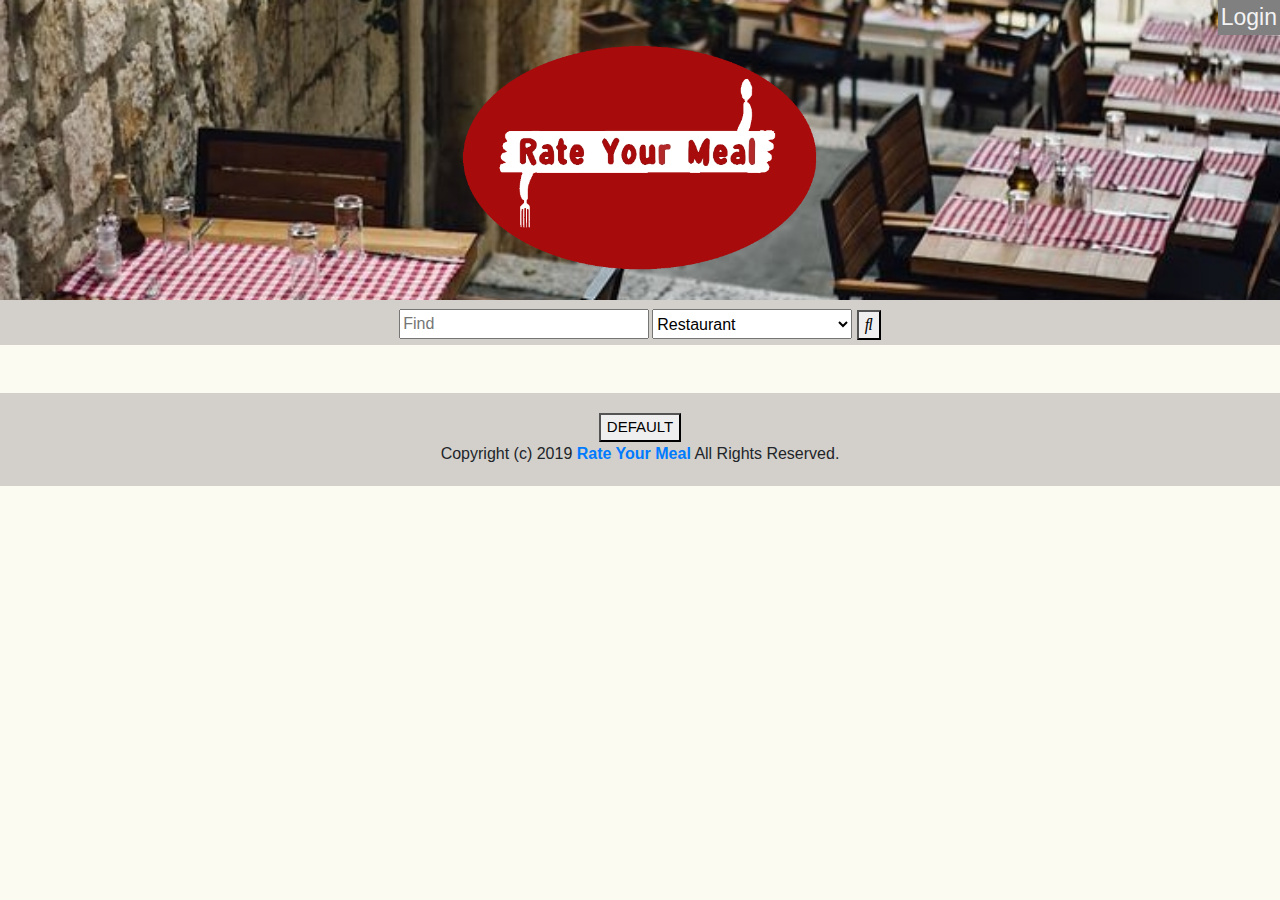
<file: index.html>
<!DOCTYPE html>
<html lang="en" dir="ltr">
  <head>
    <meta charset="utf-8">
    <title></title>
    <link rel="stylesheet" href="https://maxcdn.bootstrapcdn.com/bootstrap/4.0.0/css/bootstrap.min.css" integrity="sha384-Gn5384xqQ1aoWXA+058RXPxPg6fy4IWvTNh0E263XmFcJlSAwiGgFAW/dAiS6JXm" crossorigin="anonymous">
    <link rel="stylesheet" href="https://use.fontawesome.com/releases/v5.3.1/css/all.css" integrity="sha384-mzrmE5qonljUremFsqc01SB46JvROS7bZs3IO2EmfFsd15uHvIt+Y8vEf7N7fWAU" crossorigin="anonymous">
    <link href="https://maxcdn.bootstrapcdn.com/font-awesome/4.7.0/css/font-awesome.min.css" rel="stylesheet" />
    <script src="https://ajax.googleapis.com/ajax/libs/jquery/3.4.0/jquery.min.js"></script>
    <link rel="stylesheet" href="index_styles.css">
  </head>
  <body>
    <header>
        <div id=loginNav>
        <a href="adminLogin.html" id='login'>Login</a>
        </div>
        <div id=logoDiv>
          <a href="index.html"><img id=logoImage src="images/rateyourmeallogo.png" height=250px></a>
        </div>
    </header>
    <div id=searchDiv>
      <div id=searchBox>
        <input style="height:30px;width:250px" type="text" placeholder="Find" name="search2">
        </div>
      <div id=selectBox>
        <select id=selectText>
          <option>Restaurant</option>
          <option>Neighborhoods</option>
          <option>Cuisine</option>
        </select>
        <button type="submit"><i class="fas fa-search"></i></button>
      </div>
    </div>
    <br><br>
    <div class="container-fluid">
      <div id = restaurantsContainer class="d-flex flex-row flex-wrap justify-content-around">

        </div>
      </div>
      <footer id=footer>
        <button style="font-size:15px" onclick="setDefault()">DEFAULT</button><br>
        Copyright (c) 2019 <a href="/"><strong>Rate Your Meal</strong></a> All Rights Reserved.
      </footer>
      <script  src="index_script.js"></script>
      <script  src="starRating.js" defer></script>
  </body>
</html>
</file>
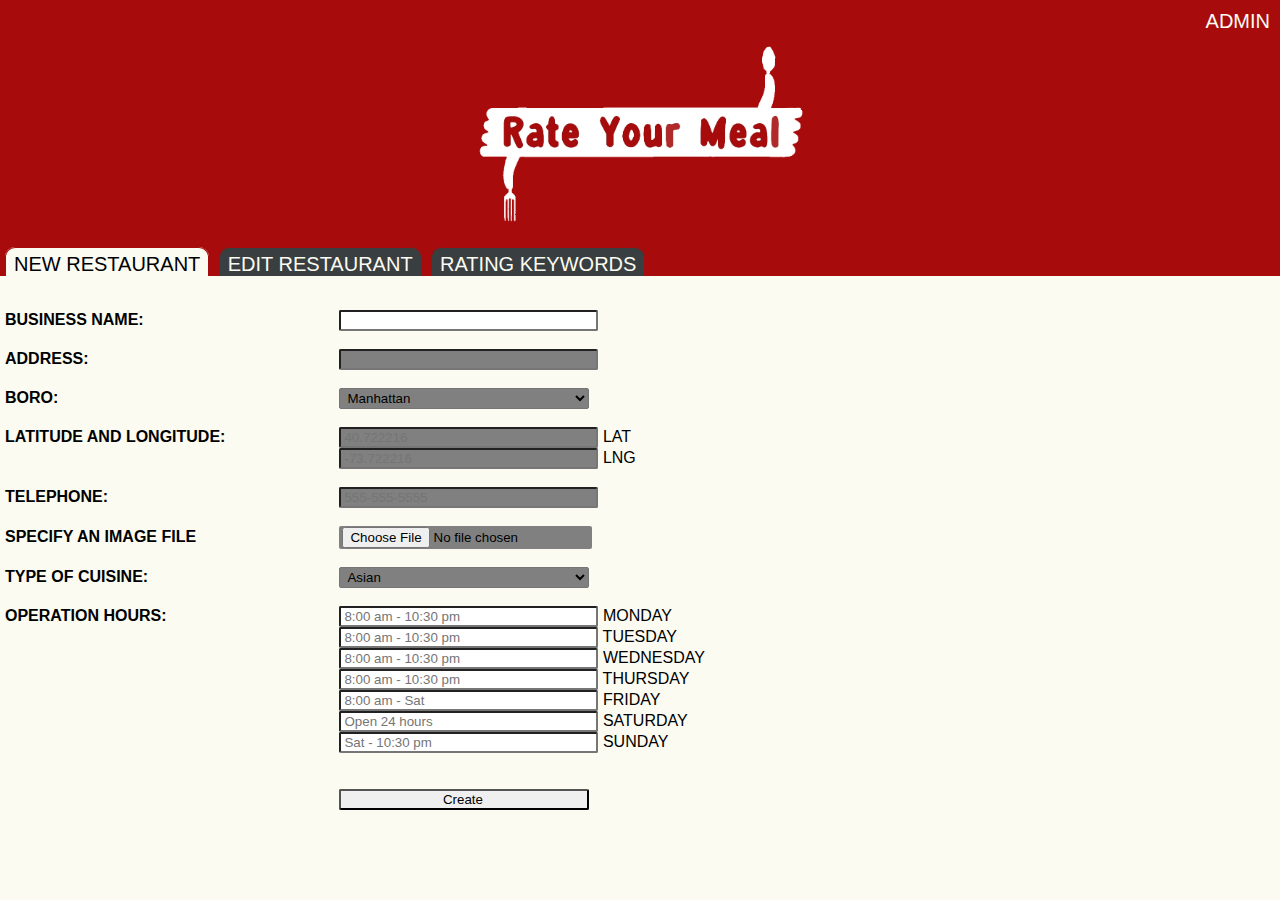
<file: addRestaurant.html>
<!DOCTYPE html>
<html>

<head>
  <link rel="stylesheet" src="//normalize-css.googlecode.com/svn/trunk/normalize.css" />
  <link rel="stylesheet" type="text/css" href="adminStyles.css">
  <!-- <link rel="stylesheet" href="https://unpkg.com/leaflet@1.3.1/dist/leaflet.css" integrity="sha512-Rksm5RenBEKSKFjgI3a41vrjkw4EVPlJ3+OiI65vTjIdo9brlAacEuKOiQ5OFh7cOI1bkDwLqdLw3Zg0cRJAAQ==" crossorigin=""/> -->
  <script src="https://ajax.googleapis.com/ajax/libs/jquery/3.4.0/jquery.min.js"></script>

  <title>Admin Page</title>
</head>

<body>
  <header id="header">
    <h1>Admin</h1>
        <div id=logoDiv>
          <a href="index.html"><img id=logoImage src="images/rateyourmeallogobox.png" height=200px></a>
        </div>
      <ul>
        <a href="addRestaurant.html"><li style="background-color: #FBFBF2; color:black">New Restaurant</li></a>
        <a href="editRestaurant.html"><li>Edit Restaurant</li></a>
        <a href="admin3.html"><li>Rating Keywords</li></a>
      </ul>
  </header>

  <br><section>
    <form id="addResForm">
    <label for='name'>Business Name:</label>
      <input type ='text' name='name' id ='name'><br><br>
    <label>Address:</label>
      <input type ='text' size='30' name='address' readonly style="background-color:grey;"><br><br>
    <label>Boro:</label>
      <select name='boro' id="boro" readonly style="background-color:grey;">
        <!-- <option name='boro' value="" disabled selected>Select your option</option> -->
        <option name='boro' value ='Manhattan'>Manhattan</br>
        <option name='boro' value ='Brooklyn'>Brooklyn</br>
        <option name='boro' value ='Queens'>Queens</br>
        <option name='boro' value ='Bronx'>Bronx</br>
        <option name='boro' value ='Staten Island'>Staten Island</br>
      </select><br><br>
    <label>Latitude and Longitude:</label>
        <input type ='number'  name='lat' step="any" placeholder = 40.722216 readonly style="background-color:grey;"> Lat</br>
        <label></label> <!--hidden label-->
        <input type ='number'  name='lng' step="any" placeholder = -73.722216 readonly style="background-color:grey;"> Lng</br><br>
    <label>Telephone:</label>
      <input type ='text' size='30' name='telephone' placeholder='555-555-5555' readonly style="background-color:grey;"><br><br>
    <label>Specify an Image File</label>
    <input type='file' name='image'  id='file' readonly style="background-color:grey;"><br><br>
    <label>Type of Cuisine:</label>
    <select name='cuisine' id='cruisine' readonly style="background-color:grey;">
      <!-- <option name='cuisine' value="" disabled selected>Select your option</option> -->
      <option name='cuisine' value ='Asian'>Asian</br>
      <option name='cuisine' value ='Mexican'>Mexican</br>
      <option name='cuisine' value ='American'>American</br>
      <option name='cuisine' value ='Pizza'>Pizza</br>
    </select><br><br>
    <label>Operation Hours:</label>
      <input type ='text'  name='mon' id='mon' placeholder ='8:00 am - 10:30 pm'> Monday</br>
      <label></label> <!--hidden label-->
      <input type ='text'  name='tue' id='tue' placeholder ='8:00 am - 10:30 pm'> Tuesday</br>
      <label></label> <!--hidden label-->
      <input type ='text' name='wed' id='wed' placeholder ='8:00 am - 10:30 pm'> Wednesday</br>
      <label></label> <!--hidden label-->
      <input type ='text'  name='thu' id='thu' placeholder ='8:00 am - 10:30 pm'> Thursday</br>
      <label></label> <!--hidden label-->
      <input type ='text'  name='fri' id='fri' placeholder ='8:00 am - Sat'> Friday</br>
      <label></label> <!--hidden label-->
      <input type ='text' name='sat' id='sat' placeholder ='Open 24 hours'> Saturday</br>
      <label></label> <!--hidden label-->
      <input type ='text'  name='sun' id='sun' placeholder ='Sat - 10:30 pm'> Sunday</br>

    </br><br>
    <label></label> <!--hidden label-->
    <input type='button' value='Create' onclick="addRestaurant()">
</form>
</section>

  <br><br>
  <!-- <footer id="footer">
    Copyright (c) 2019 <a href="/"><strong>Restaurant Reviews</strong></a> All Rights Reserved.
  </footer> -->

<script src ="addRestaurant.js">

</script>
</body>

</html>
</file>
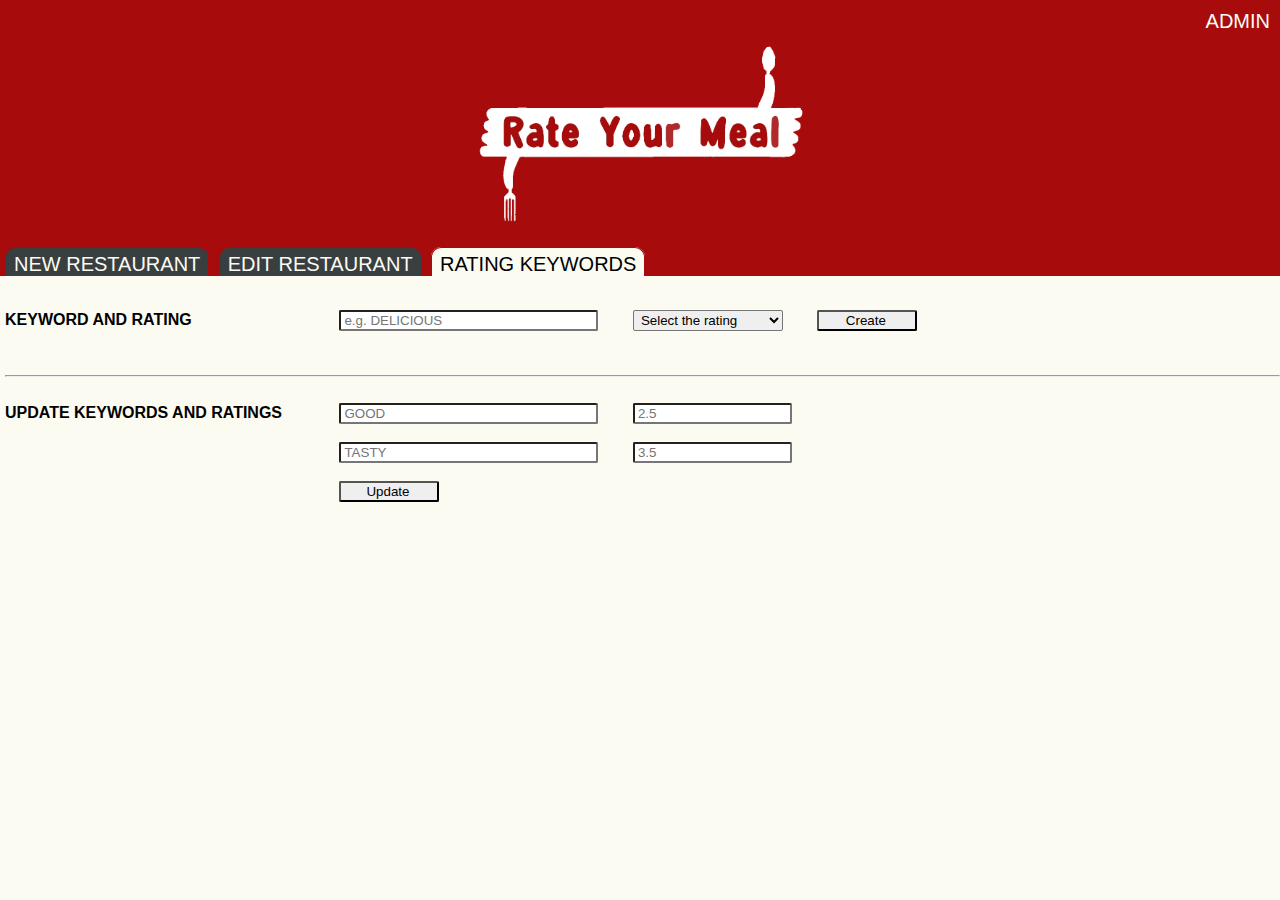
<file: admin3.html>
<!DOCTYPE html>
<html>

<head>
  <link rel="stylesheet" src="//normalize-css.googlecode.com/svn/trunk/normalize.css" />
  <link rel="stylesheet" type="text/css" href="adminStyles.css">


  <title>Admin Page</title>
</head>

<body>
  <header id="header">
    <h1>Admin</h1>
        <div id=logoDiv>
          <a href="index.html"><img id=logoImage src="images/rateyourmeallogobox.png" height=200px></a>
        </div>
      <ul>
        <a href="addRestaurant.html"><li>New Restaurant</li></a>
        <a href="editRestaurant.html"><li>Edit Restaurant</li></a>
        <a href="admin3.html"><li style="background-color: #FBFBF2; color:black">Rating Keywords</li></a>
      </ul>
  </header>

  <br><section>
    <label>Keyword And Rating</label>
    <input type ='text' name='keyword' placeholder="e.g. DELICIOUS">
    <select style="width:150px">
      <option value="" disabled selected>Select the rating</option>
      <option name='rating' value ='rating'>1.0</br>
      <option name='rating' value ='rating'>1.5</br>
      <option name='rating' value ='rating'>2.0</br>
      <option name='rating' value ='rating'>2.5</br>
      <option name='rating' value ='rating'>3.0</br>
      <option name='rating' value ='rating'>3.5</br>
      <option name='rating' value ='rating'>4.0</br>
      <option name='rating' value ='rating'>4.5</br>
      <option name='rating' value ='rating'>5.0</br>
    </select>
    <input style="width:100px" type='submit' value='Create'><br><br><br>
    <hr>
    <br>
    <label>Update Keywords and Ratings</label> <!--hidden label-->
    <input type ='text' name='keyword' placeholder="GOOD"> <input style="width:150px" type ='text' name='keyword' placeholder="2.5"><br><br>
    <label></label> <!--hidden label-->
    <input type ='text' name='keyword' placeholder="TASTY"> <input style="width:150px" type ='text' name='keyword' placeholder="3.5"><br><br>
    <label></label> <!--hidden label-->
    <input style="width:100px" type='submit' value='Update'>

</section>

  <br><br>
  <!-- <footer id="footer">
    Copyright (c) 2019 <a href="/"><strong>Restaurant Reviews</strong></a> All Rights Reserved.
  </footer> -->

</body>

</html>
</file>
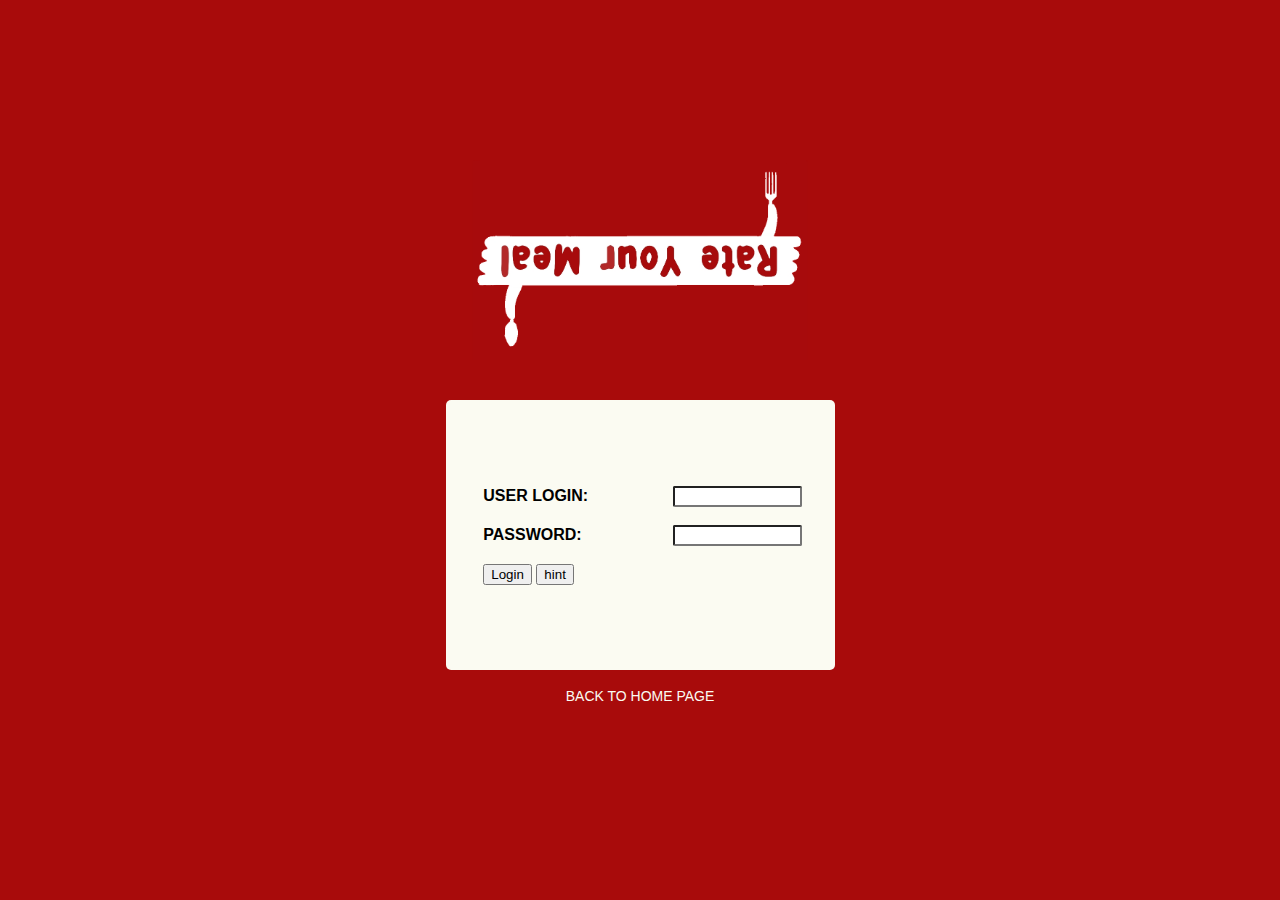
<file: adminLogin.html>
<!DOCTYPE html>
<html>

<head>
  <link rel="stylesheet" type="text/css" href="adminStyles.css">

  <title>Admin Page</title>
</head>

<body id='loginBody'>

  <div id=logoDiv>
    <a href="index.html"><img id=logoImage src="images/rateyourmeallogobox.png" height=200px style="transform:rotate(180deg)"></a>
  </div>
<br><br><section id='loginSection'>
    <form>
    <label class='loginLabel'>User Login:</label>
      <input class='loginInput' type ='text' name='User_Login' id='user'><br><br>
    <label class='loginLabel'>Password:</label>
      <input class='loginInput' type ='text' name='Password' id='pass'><br><br>

    <button type="button" onClick="checkLogin()">Login</button>
    <button type="button" onClick="hint()">hint</button>
</form>
</section>
<br>
<a id=return href="index.html">Back to home page</a>
  <br><br>
  <!-- <footer id="footer">
    Copyright (c) 2019 <a href="/"><strong>Restaurant Reviews</strong></a> All Rights Reserved.
  </footer> -->
<script src='adminLogin.js'></script>
</body>

</html>
</file>
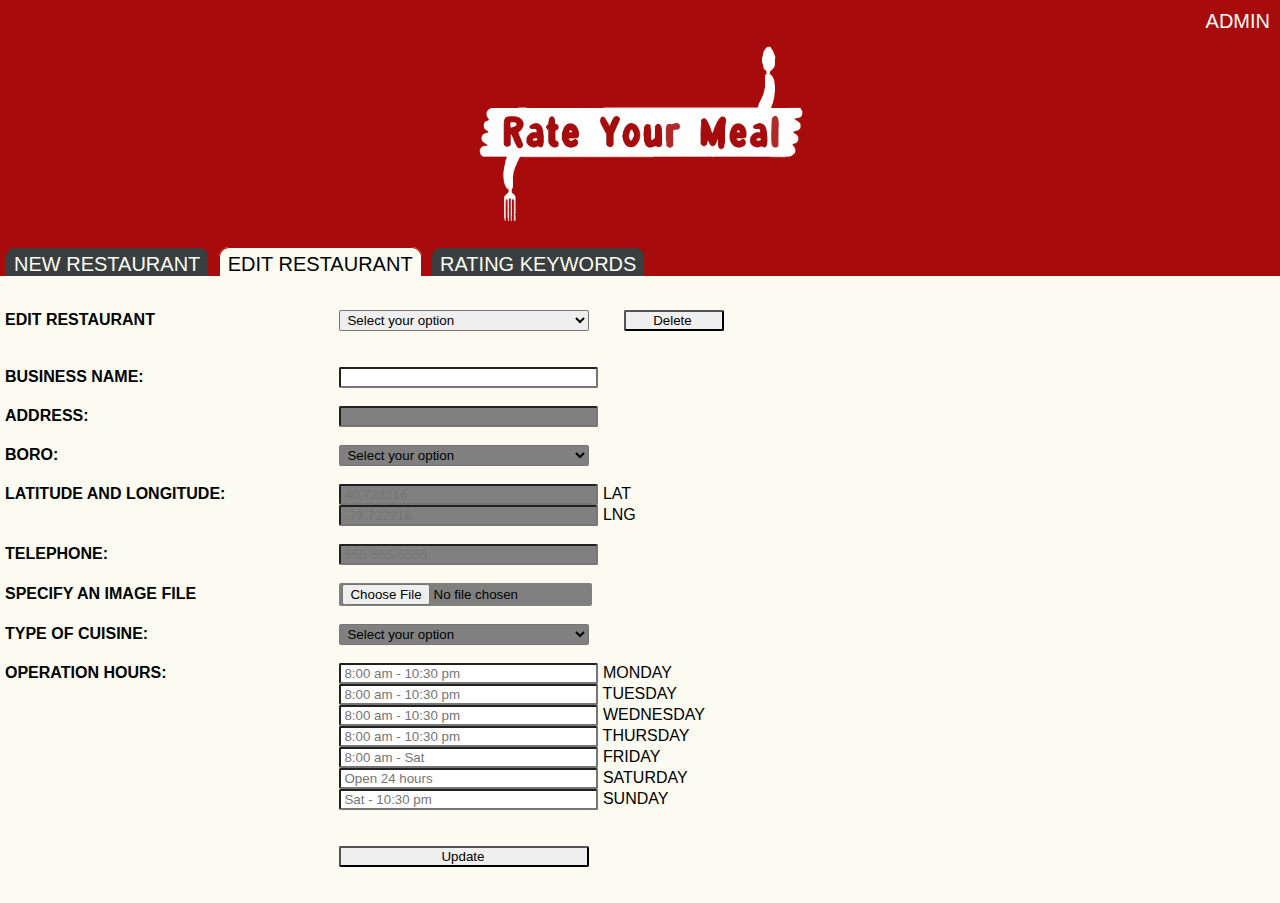
<file: editRestaurant.html>
<!DOCTYPE html>
<html>

<head>
  <link rel="stylesheet" src="//normalize-css.googlecode.com/svn/trunk/normalize.css" />
  <link rel="stylesheet" type="text/css" href="adminStyles.css">
  <script src="https://ajax.googleapis.com/ajax/libs/jquery/3.4.0/jquery.min.js"></script>
  <title>Admin Page</title>
</head>

<body>
  <header id="header">
    <h1>Admin</h1>
        <div id=logoDiv>
          <a href="index.html"><img id=logoImage src="images/rateyourmeallogobox.png" height=200px></a>
        </div>
      <ul>
        <a href="addRestaurant.html"><li >New Restaurant</li></a>
        <a href="editRestaurant.html"><li style="background-color: #FBFBF2; color:black">Edit Restaurant</li></a>
        <a href="admin3.html"><li>Rating Keywords</li></a>
      </ul>
  </header>

  <br><section>

<form id='deleteResForm'>
<label>Edit restaurant</label>
<select onchange="editRes()"  id='deleteRes'>
  <option value="" disabled selected>Select your option</option>
  <!-- <option name='editRestaruant' value ='Asian'>Restaurant1</br>
  <option name='editRestaruant' value ='Mexican'>Restaurant2</br>
  <option name='editRestaruant' value ='American'>Restaurant3</br>
  <option name='editRestaruant' value ='Pizza'>Restaurant4</br> -->
</select>
  <input style="width:100px" type='button' value='Delete' onclick='deleteRest()'><br><br><br>
</form>

    <form>
    <label>Business Name:</label>
      <input type ='text' name='restaurant_name' id='restaurant_name'><br><br>
    <label>Address:</label>
      <input type ='text' size='30' name='address' readonly style="background-color:grey;"><br><br>
    <label>Boro:</label>
      <select name='boro' readonly style="background-color:grey;">
        <option value="" disabled selected>Select your option</option>
        <option name='boro' value ='Manhattan'>Manhattan</br>
        <option name='boro' value ='Brooklyn'>Brooklyn</br>
        <option name='boro' value ='Queens'>Queens</br>
        <option name='boro' value ='Bronx'>Bronx</br>
        <option name='boro' value ='Staten Island'>Staten Island</br>
      </select><br><br>
    <label>Latitude and Longitude:</label>
        <input type ='number'  name='lat' step="any" placeholder = 40.722216 readonly style="background-color:grey;" > Lat</br>
        <label></label> <!--hidden label-->
        <input type ='number'  name='lng' step="any" placeholder = -73.722216 readonly style="background-color:grey;"> Lng</br><br>
    <label>Telephone:</label>
      <input type ='text' size='30' name='telephone' placeholder='555-555-5555' readonly style="background-color:grey;"><br><br>

    <label>Specify an Image File</label>
    <input type='file' name='image'  id='file' readonly style="background-color:grey;"><br><br>
    <label>Type of Cuisine:</label>
    <select name='cuisine' readonly style="background-color:grey;">
      <option value="" disabled selected>Select your option</option>
      <option name='cuisine' value ='Asian'>Asian</br>
      <option name='cuisine' value ='Mexican'>Mexican</br>
      <option name='cuisine' value ='American'>American</br>
      <option name='cuisine' value ='Pizza'>Pizza</br>
    </select><br><br>
    <label>Operation Hours:</label>
      <input type ='text'  name='mon' placeholder ='8:00 am - 10:30 pm' id='mon'> Monday</br>
      <label></label> <!--hidden label-->
      <input type ='text'  name='tue' placeholder ='8:00 am - 10:30 pm' id='tue'> Tuesday</br>
      <label></label> <!--hidden label-->
      <input type ='text' name='wed' placeholder ='8:00 am - 10:30 pm' id='wed'> Wednesday</br>
      <label></label> <!--hidden label-->
      <input type ='text'  name='thu' placeholder ='8:00 am - 10:30 pm' id='thu'> Thursday</br>
      <label></label> <!--hidden label-->
      <input type ='text'  name='fri' placeholder ='8:00 am - Sat' id='fri'> Friday</br>
      <label></label> <!--hidden label-->
      <input type ='text' name='sat' placeholder ='Open 24 hours' id='sat'> Saturday</br>
      <label></label> <!--hidden label-->
      <input type ='text'  name='sun' placeholder ='Sat - 10:30 pm' id='sun'> Sunday</br>

    </br><br>
    <label></label> <!--hidden label-->
    <input type='button' value='Update' onclick="updateRes()">
</form>
</section>

  <br><br>
  <!-- <footer id="footer">
    Copyright (c) 2019 <a href="/"><strong>Restaurant Reviews</strong></a> All Rights Reserved.
  </footer> -->
<script type="text/javascript" src="editRestaurant.js">

</script>
</body>

</html>
</file>
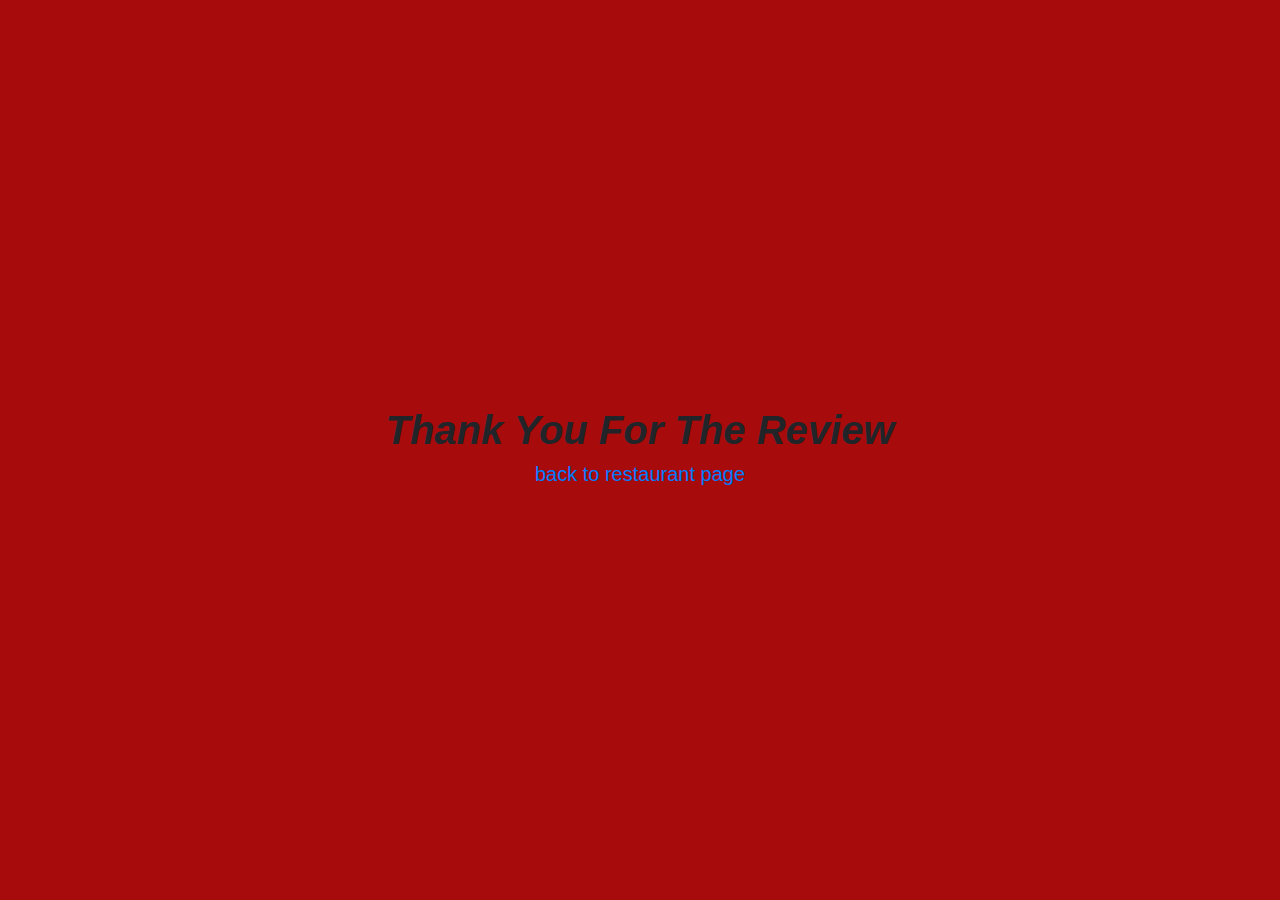
<file: thankyouRev.html>
<!DOCTYPE html>
<html lang="en" dir="ltr">
  <head>
    <meta charset="utf-8">
    <title></title>
    <link rel="stylesheet" href="https://maxcdn.bootstrapcdn.com/bootstrap/4.0.0/css/bootstrap.min.css" integrity="sha384-Gn5384xqQ1aoWXA+058RXPxPg6fy4IWvTNh0E263XmFcJlSAwiGgFAW/dAiS6JXm" crossorigin="anonymous">

    <style>
      body {
      background-color: #A80B0B;
      height:100vh;

      }
      h1 {
        font-style: italic;
        font-weight: bold;
      }
    </style>

  </head>
  <body>
    <div class="container-fluid">
      <div class="d-flex flex-row justify-content-center align-items-center" style="height:100vh">
        <div class="p-2" style = "text-align:center;">
        <h1>Thank You For The Review</h1>
        <a id='backResLink'><h5>back to restaurant page</h5></a>
        </div>
    </div>
    </div>

<script type="text/javascript">
  var backRes = document.getElementById('backResLink');
  var urlParams = new URLSearchParams(window.location.search);
  var id = urlParams.get("id");
  backRes.setAttribute("href", `restaurant.html?id=${id}`);
  console.log("testing" + backRes);

  //did not use this method to get query
  //convert url to object to locate the id from index.html
  function getJsonFromUrl(url) {
    if(!url) url = location.search;
    var query = url.substr(1);
    var result = {};
    query.split("&").forEach(function(part) {
      var item = part.split("=");
      result[item[0]] = decodeURIComponent(item[1]);
    });
    console.log(result);
    return result;
}

</script>

  </body>
</html>
</file>
<file: index_styles.css>
body{
  background-color: #FBFBF2;
}
header{
  background:url(images/restaurant_headerU.jpg) no-repeat center;
    background-size:cover;
    height:300px;
}
#loginNav{
  display:flex;
  justify-content: flex-end;
  /* float:right; */
}
#login{
  font-size:23px;
  color: #f3f3f3;
  /* font-weight: bold; */
  /* text-shadow: 2px 2px grey; */
  background-color: grey;
  padding: 0px 3px;
}

a#login {}

a#login {}
#logoDiv{
  display:flex;
  justify-content:center;
}
#searchDiv{
  background-color:#D3D0CB;
  height: 45px;
  display:flex;
  justify-content:center;
}
#searchBox{
  /* height: 35px; */
  padding-top: 9px;
  padding-right: 3px;
}
#selectText{
  height: 30px;
  width:200px;
}
#selectBox{
  padding-top:9px;
}
.restaurantBox{
  border: 1px solid #D3D0CB;
  width: 260px;
  height: 310px;
  display:inline-block;
  background-color: #fbfbf2;
  border-radius: 5px;
  margin-bottom:15px;
}
.restaurantImg{
  width:100%;
}
.restaurantBox .restaurantName{
  font-size: 18px;color: #393E41;
}
.restaurantBox.restaurantRating{
font-size:30px;
}
#star{
  color: red;
}
.detailButton{
  width: 110px;
  color: white;
  background-color: #393E41;
  border-radius: 5px;
  border: 1px solid #393e41;
  cursor:pointer;
}
.detailButton:hover{
  opacity:.8;
}
.writeButton{
  width: 110px;
  padding:1px 3px 1px;
  float: right;
  color: white;
  background-color: #393E41;
  border-radius: 5px;
  border: 1px solid #393e41;
  cursor:pointer;
}
.writeButton:hover{
  opacity:.8;
}
button{
  /* background-color: #393e41; */
}
footer{
  background-color: #d3d0cb;
  padding: 20px;
  text-align: center;
}
</file>
<file: adminStyles.css>
body{
  background-color: #FBFBF2;
  text-transform: uppercase;
  font-family: sans-serif;
  margin:0px;
}
#header{
  background-color: #A80B0B;
  color:#FBFBF2;
}
#header h1{
  text-align: right;
  padding-right:10px;

  /* height:68px; */
  padding-top:10px;
  font-size: 20px;
  margin:0px;
  font-weight: 200;
}
#header ul{
  list-style-type:none;
  padding:0;
}
a:link, a:visited{
  text-decoration: none;
  color:#FBFBF2;

}
#header li{
font-size:20px;
display:inline;
margin-left:5px;
padding-right:8px;
padding-left:8px;
padding-top:5px;
padding-bottom:.5px;
background-color: #393E41;
border:1px solid #A80B0B;
border-bottom: #FBFBF2;
border-radius:10px 10px 0px 0px;
}
/* #header ul li:first-child{
background-color: #FBFBF2;
color:black


} */
label{
  font-weight: bold;
  display:inline-block;
  width:300px;

}
input, select{
  position:relative;
  margin-left:30px;
  width:250px;
  padding-left:3px;
  border-radius: 2px;
  padding-top:1px;
  padding-bottom:1px;
}
select{

}
section{
  padding-left: 5px;
}

#loginBody{
  background-color: #A80B0B;
  display:flex;
  justify-content: center;
  align-items: center;
  height: 100vh;
  flex-direction: column;
}
#loginSection{
  background-color: #FBFBF2;
  height:30%;
  min-width: 380px;
  min-height:200px;
  width:30%;
  display:flex;
  justify-content: center;
  align-items: center;
  border-radius: 5px;
}
.loginLabel{
  width:175px;
}
.loginInput{
  width:120px;
  margin-left:10px;
  border-radius: 2px;
}
#loginSubmit{
  position:relative;
  display:block;
  margin:auto;
  width:100px;
  border-radius: 2px;

  /* margin-left: 0px; */
}
#logoDiv{
  display:flex;
  justify-content:center;
}
#return{
  font-size:14px
}
</file>
